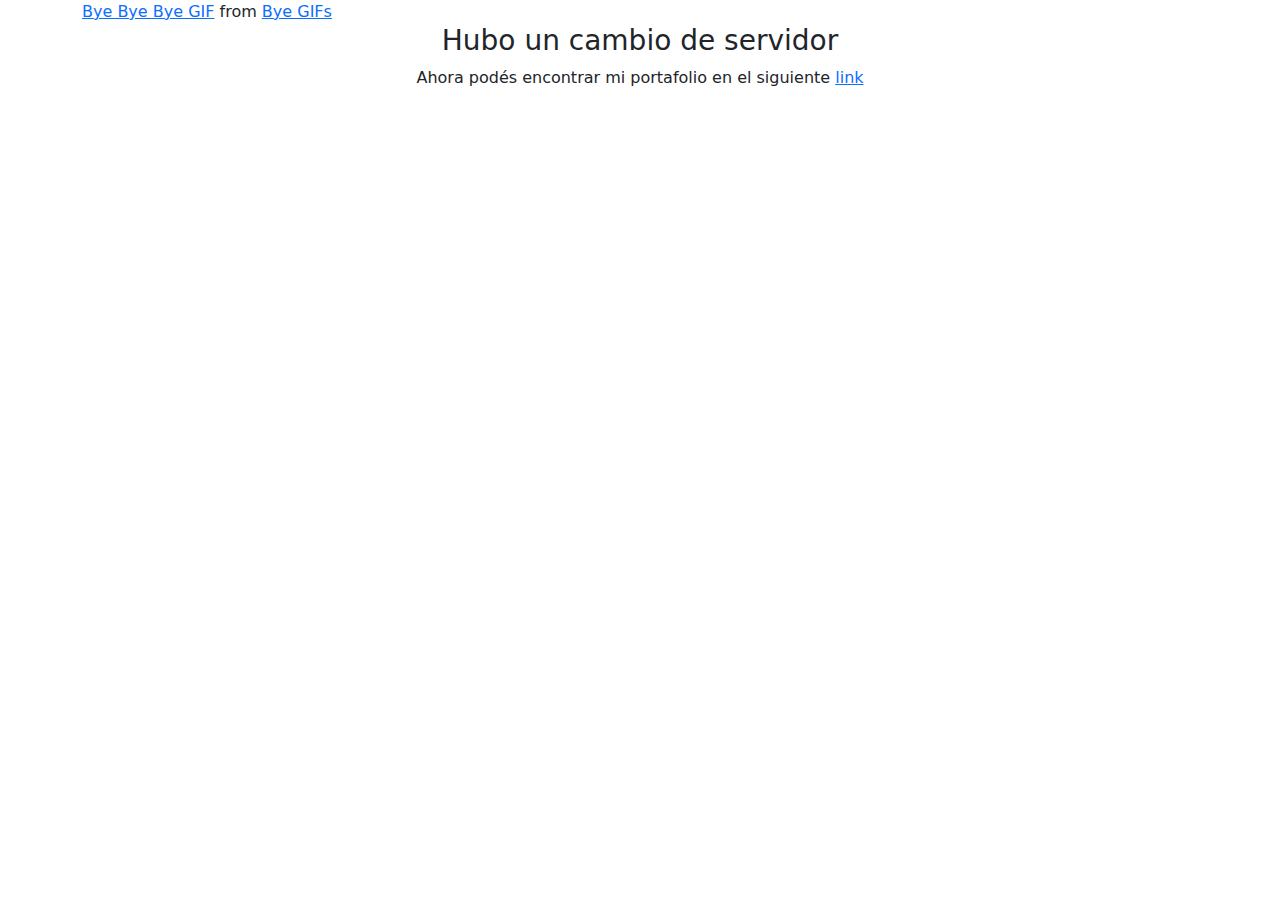
<file: index.html>
<!DOCTYPE html>
<html lang="en">

<head>
  <meta charset="UTF-8">
  <meta http-equiv="X-UA-Compatible" content="IE=edge">
  <meta name="viewport" content="width=device-width, initial-scale=1.0">
  <title>Cambio de Servidor</title>
  <link rel="stylesheet" href="assets/vendor/bootstrap/css/bootstrap.min.css">
  <link rel="shortcut icon" href="warning.png" type="image/x-icon">
</head>

<body>
  <div class="container">
    <div class="tenor-gif-embed m-auto" data-postid="5648885" data-share-method="host"
      data-aspect-ratio="1.5045317220543806" data-width="50%">

      <a href="https://tenor.com/view/bye-donald-trump-gif-5648885">Bye Bye Bye
        GIF</a> from <a href="https://tenor.com/search/bye-gifs">Bye GIFs</a>
    </div>
    <script type="text/javascript" async src="https://tenor.com/embed.js"></script>
    <h3 class="text-center">Hubo un cambio de servidor</h3>
    <p class="text-center">Ahora podés encontrar mi portafolio en el siguiente <a
        href="https://portafolio-online.web.app/">link</a></p>
  </div>

  <script src="assets/vendor/bootstrap/js/bootstrap.min.js"></script>
</body>

</html>
</file>
